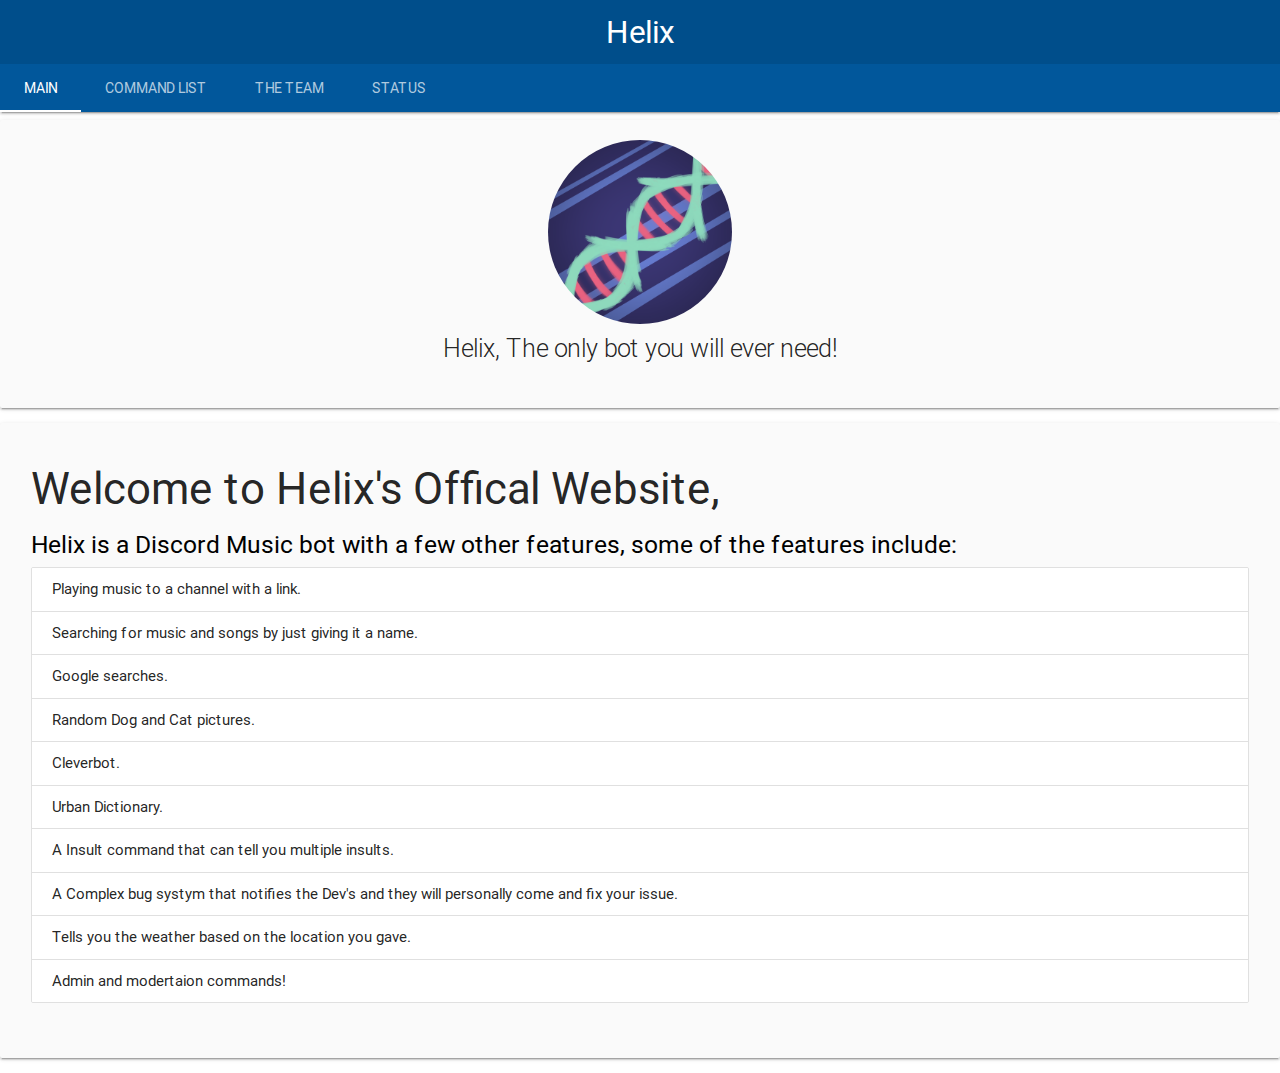
<file: index.html>
<!DOCTYPE html>
<html>
	<head>
		<link href="http://fonts.googleapis.com/icon?family=Material+Icons" rel="stylesheet">
		<link type="text/css" rel="stylesheet" href="css/materialize.min.css"  media="screen,projection"/>
		<meta name="viewport" content="width=device-width, initial-scale=1.0"/>
	</head>
	<body>
		<!--Import jQuery before materialize.js-->
		<script type="text/javascript" src="https://code.jquery.com/jquery-2.1.1.min.js"></script>
		<script type="text/javascript" src="js/materialize.min.js"></script>
		<nav class="nav-extended light-blue darken-4">
			<div class="nav-wrapper">
				<a href="#" class="brand-logo card-content valign center">Helix</a>
				<a href="#" data-activates="mobile-demo" class="button-collapse"><i class="material-icons"></i></a>
				<ul>
					<a href="../"><i class="material-icons"></i></a>
				</ul>
				<ul class="tabs tabs-transparent">
					<li class="tab"><a class="active" href="#main">Main</a></li>
					<li class="tab"><a href="#cmd">Command List</a></li>
					<li class="tab"><a href="#team">The Team</a></li>
					<li class="tab"><a href="#status">Status</a></li>
				</ul>
			</div>
		</nav>
		<div id="main">
			<div class="col s12 m4 l8">
				<div class="card-panel grey lighten-5 z-depth-1">
					<div class="row">
						<div class="col s2 offset-s5">
							<img src="helix.png" alt="" class="circle responsive-img">
						</div>
						<div class="col s12 card-content valign center">
							<span class="flow-text">Helix, The only bot you will ever need!</span>
						</div>
					</div>
				</div>
			</div>
			<div class="col s12 m8 offset-m2 l6 offset-l3">
				<div class="card-panel grey lighten-5 z-depth-1">
					<div class="row valign-wrapper">
						<div class="col s12">
							<h3>Welcome to Helix's Offical Website,</h3>
							<h5 class="black-text">Helix is a Discord Music bot with a few other features, some of the features include:</h5>
							<ul class="collection">
								<li class="collection-item">Playing music to a channel with a link.</li>
								<li class="collection-item">Searching for music and songs by just giving it a name.</li>
								<li class="collection-item">Google searches.</li>
								<li class="collection-item">Random Dog and Cat pictures.</li>
								<li class="collection-item">Cleverbot.</li>
								<li class="collection-item">Urban Dictionary.</li>
								<li class="collection-item">A Insult command that can tell you multiple insults.</li>
								<li class="collection-item">A Complex bug systym that notifies the Dev's and they will personally come and fix your issue.</li>
								<li class="collection-item">Tells you the weather based on the location you gave.</li>
								<li class="collection-item">Admin and modertaion commands!</li>
							</ul>
						</div>
					</div>
				</div>
			</div>
		</div>
		<div id="cmd">
			<div class="col s12 m4 l8">
				<div class="card-panel grey lighten-5 z-depth-1">
					<div class="row">
						<div class="col s2 offset-s5">
							<img src="helix.png" alt="" class="circle responsive-img">
						</div>
						<div class="col s12 card-content valign center">
							<span class="flow-text">Helix, The only bot you will ever need!</span>
						</div>
					</div>
				</div>
			</div>
			<div class="col s12 m8 offset-m2 l6 offset-l3">
				<div class="card-panel grey lighten-5 z-depth-1">
					<div class="row valign-wrapper">
						<div class="col s12">
							<h3>The List of Commands,</h3>
							<h5 class="black-text">Here are all the commands that Helix has:</h5>
							<br>
							<h6>Music:</h6>
							<ul class="collection">
								<li class="collection-item">/play [song name or url]</li>
								<li class="collection-item">/search [song name]</li>
								<li class="collection-item">/stream</li>
								<li class="collection-item">/skip</li>
								<li class="collection-item">/pause</li>
								<li class="collection-item">/resume</li>
								<li class="collection-item">/playlist</li>
								<li class="collection-item">/np</li>
								<li class="collection-item">/shuffle</li>
								<li class="collection-item">/getout</li>
								<li class="collection-item">/spawn</li>
								<li class="collection-item">/clear</li>
								<li class="collection-item">/supported</li>
								<li class="collection-item">/electronic</li>
								<li class="collection-item">/rock</li>
								<li class="collection-item">/rap</li>
								<li class="collection-item">/retro</li>
								<li class="collection-item">/metal</li>
								<li class="collection-item">/jazz</li>
								<li class="collection-item">/classical</li>
								<li class="collection-item">/japanese</li>
								<li class="collection-item">/add [pastbin url]</li>
								<li class="collection-item">/loop [number]</li>
							</ul>
							<br>
							<h6>Utils:</h6>
							<ul class="collection">
								<li class="collection-item">/help</li>
								<li class="collection-item">/id</li>
								<li class="collection-item">/bug</li>
								<li class="collection-item">/join</li>
								<li class="collection-item">/donate</li>
								<li class="collection-item">/feature</li>
								<li class="collection-item">/info</li>
								<li class="collection-item">/updatelog</li>
								<li class="collection-item">/ping</li>
								<li class="collection-item">/google [what to google]</li>
								<li class="collection-item">/lmgtfy [what to google]</li>
								<li class="collection-item">/urban [word]</li>
								<li class="collection-item">/gif [word]</li>
								<li class="collection-item">/cat</li>
								<li class="collection-item">/dog</li>
								<li class="collection-item">/server</li>
								<li class="collection-item">/meme [args]<li>
							</ul>
							<br>
							<h6>Admin Utilities:</h6>
							<ul class="collection">
								<li class="collection-item">/apocalypse<li>
								<li class="collection-item">/listids<li>
								<li class="collection-item">/clean<li>
								<li class="collection-item">/kick [mention user]<li>
								<li class="collection-item">/ban [mention user]<li>
								<li class="collection-item">/leaveserver<li>
							</ul>
							<br>
							<h6>Other:</h6>
							<ul class="collection">
								<li class="collection-item">/helix [question]<li>
								<li class="collection-item">/savage<li>
								<li class="collection-item">/compliments<li>
								<li class="collection-item">/vicky<li>
								<li class="collection-item">/8ball [question]<li>
								<li class="collection-item">/shitpost<li>
								<li class="collection-item">/flip<li>
								<li class="collection-item">/knock<li>
								<li class="collection-item">/weather [location]<li>
								<li class="collection-item">/doge [word], [word], etc<li>
								<li class="collection-item">/echo [text]<li>
								<li class="collection-item">/rank<li>
								<li class="collection-item">/rank disable<li>
								<li class="collection-item">/rank enable<li>
								<li class="collection-item">/pone help<li>
								<li class="collection-item">/rule34<li>
								<li class="collection-item">/fakekick<li>
								<li class="collection-item">/fakeban<li>
							</ul>
						</div>
					</div>
				</div>
			</div>
		</div>
		<div id="team">
			<div class="col s12 m4 l8">
				<div class="card-panel grey lighten-5 z-depth-1">
					<div class="row">
						<div class="col s2 offset-s5">
							<img src="helix.png" alt="" class="circle responsive-img">
						</div>
						<div class="col s12 card-content valign center">
							<span class="flow-text">Helix:</span>
						</div>
						<div class="col s12 card-content valign center">
							<span class="flow-text">The bot itself, what else do you expect it to be.</span>
						</div>
					</div>
				</div>
			</div>
			<div class="col s12 m4 l8">
				<div class="card-panel grey lighten-5 z-depth-1">
					<div class="row">
						<div class="col s2 offset-s5">
							<img src="team/dna.jpg" alt="" class="circle responsive-img">
						</div>
						<div class="col s12 card-content valign center">
							<span class="flow-text">DNA:</span>
						</div>
						<div class="col s12 card-content valign center">
							<span class="flow-text">Head dev and creator of Helix.</span>
						</div>
						<div class="col s12 card-content valign center">
							<span class="flow-text"></span>
						</div>
					</div>
				</div>
			</div>
			<div class="col s12 m4 l8">
				<div class="card-panel grey lighten-5 z-depth-1">
					<div class="row">
						<div class="col s2 offset-s5">
							<img src="team/discorddefualt.png" alt="" class="circle responsive-img">
						</div>
						<div class="col s12 card-content valign center">
							<span class="flow-text">Wolfofheair:</span>
						</div>
						<div class="col s12 card-content valign center">
							<span class="flow-text">Bot Dev</span>
						</div>
						<div class="col s12 card-content valign center">
							<span class="flow-text"></span>
						</div>
					</div>
				</div>
			</div>
			<div class="col s12 m4 l8">
				<div class="card-panel grey lighten-5 z-depth-1">
					<div class="row">
						<div class="col s2 offset-s5">
							<img src="team/fsx.jpg" alt="" class="circle responsive-img">
						</div>
						<div class="col s12 card-content valign center">
							<span class="flow-text">Fsxstreamer:</span>
						</div>
						<div class="col s12 card-content valign center">
							<span class="flow-text">Bot Dev</span>
						</div>
						<div class="col s12 card-content valign center">
							<span class="flow-text">Breaks the bot half the time.</span>
						</div>
					</div>
				</div>
			</div>
			<div class="col s12 m4 l8">
				<div class="card-panel grey lighten-5 z-depth-1">
					<div class="row">
						<div class="col s2 offset-s5">
							<img src="team/kaydax.png" alt="" class="circle responsive-img">
						</div>
						<div class="col s12 card-content valign center">
							<span class="flow-text">Kaydax:</span>
						</div>
						<div class="col s12 card-content valign center">
							<span class="flow-text">Website dev</span>
						</div>
						<div class="col s12 card-content valign center">
							<span class="flow-text">Help, I was chained to the floor and forced to make this!</span>
						</div>
					</div>
				</div>
			</div>
			<div class="col s12 m4 l8">
				<div class="card-panel grey lighten-5 z-depth-1">
					<div class="row">
						<div class="col s2 offset-s5">
							<img src="team/rom.jpg" alt="" class="circle responsive-img">
						</div>
						<div class="col s12 card-content valign center">
							<span class="flow-text">Rom Typo:</span>
						</div>
						<div class="col s12 card-content valign center">
							<span class="flow-text">Website dev</span>
						</div>
						<div class="col s12 card-content valign center">
							<span class="flow-text">PHP slave</span>
						</div>
					</div>
				</div>
			</div>
			<div class="col s12 m4 l8">
				<div class="card-panel grey lighten-5 z-depth-1">
					<div class="row">
						<div class="col s2 offset-s5">
							<img src="team/rebel.png" alt="" class="circle responsive-img">
						</div>
						<div class="col s12 card-content valign center">
							<span class="flow-text">Rebel:</span>
						</div>
						<div class="col s12 card-content valign center">
							<span class="flow-text">Artist and furfag</span>
						</div>
						<div class="col s12 card-content valign center">
							<span class="flow-text">"Part-Time Artist, Full-Time Furry"</span>
						</div>
					</div>
				</div>
			</div>
			<div class="col s12 m4 l8">
				<div class="card-panel grey lighten-5 z-depth-1">
					<div class="row">
						<div class="col s2 offset-s5">
							<img src="team/archie.jpg" alt="" class="circle responsive-img">
						</div>
						<div class="col s12 card-content valign center">
							<span class="flow-text">Archie:</span>
						</div>
						<div class="col s12 card-content valign center">
							<span class="flow-text">Tech Support</span>
						</div>
						<div class="col s12 card-content valign center">
							<span class="flow-text"></span>
						</div>
					</div>
				</div>
			</div>
			<div class="col s12 m4 l8">
				<div class="card-panel grey lighten-5 z-depth-1">
					<div class="row">
						<div class="col s2 offset-s5">
							<img src="team/mat.jpg" alt="" class="circle responsive-img">
						</div>
						<div class="col s12 card-content valign center">
							<span class="flow-text">MatthewW191:</span>
						</div>
						<div class="col s12 card-content valign center">
							<span class="flow-text">Tech Support</span>
						</div>
						<div class="col s12 card-content valign center">
							<span class="flow-text">"Insert Coin To Play"</span>
						</div>
					</div>
				</div>
			</div>
			<div class="col s12 m4 l8">
				<div class="card-panel grey lighten-5 z-depth-1">
					<div class="row">
						<div class="col s2 offset-s5">
							<img src="team/san.png" alt="" class="circle responsive-img">
						</div>
						<div class="col s12 card-content valign center">
							<span class="flow-text">San:</span>
						</div>
						<div class="col s12 card-content valign center">
							<span class="flow-text">Tech Support</span>
						</div>
						<div class="col s12 card-content valign center">
							<span class="flow-text"></span>
						</div>
					</div>
				</div>
			</div>
		</div>
		<div id="status">
			<div class="col s12 m4 l8">
				<div class="card-panel grey lighten-5 z-depth-1">
					<div class="row">
						<div class="col s2 offset-s5">
							<img src="helix.png" alt="" class="circle responsive-img">
						</div>
						<div class="col s12 card-content valign center">
							<span class="flow-text">Helix, The only bot you will ever need!</span>
						</div>
					</div>
				</div>
			</div>
			<div class="col s12 m8 offset-m2 l6 offset-l3">
				<div class="card-panel grey lighten-5 z-depth-1">
					<div class="row valign-wrapper">
						<div class="col s12">
							<h3>Bot Status</h3>
							<h5 class="black-text">Helix has some downtime, all bots do, so here is a status page to check the current status of each shard:</h5>
							<ul class="collection">
								<li class="collection-item">Shard A:</li>
								<iframe src="http://romtypo.com/helix/status.php"></iframe>
								<li class="collection-item">Shard B:</li>
								<iframe src="http://romtypo.com/helix/status.php?server=279594273442103297"></iframe>
							</ul>
						</div>
					</div>
				</div>
			</div>
		</div>
	</body>
</html>
</file>
